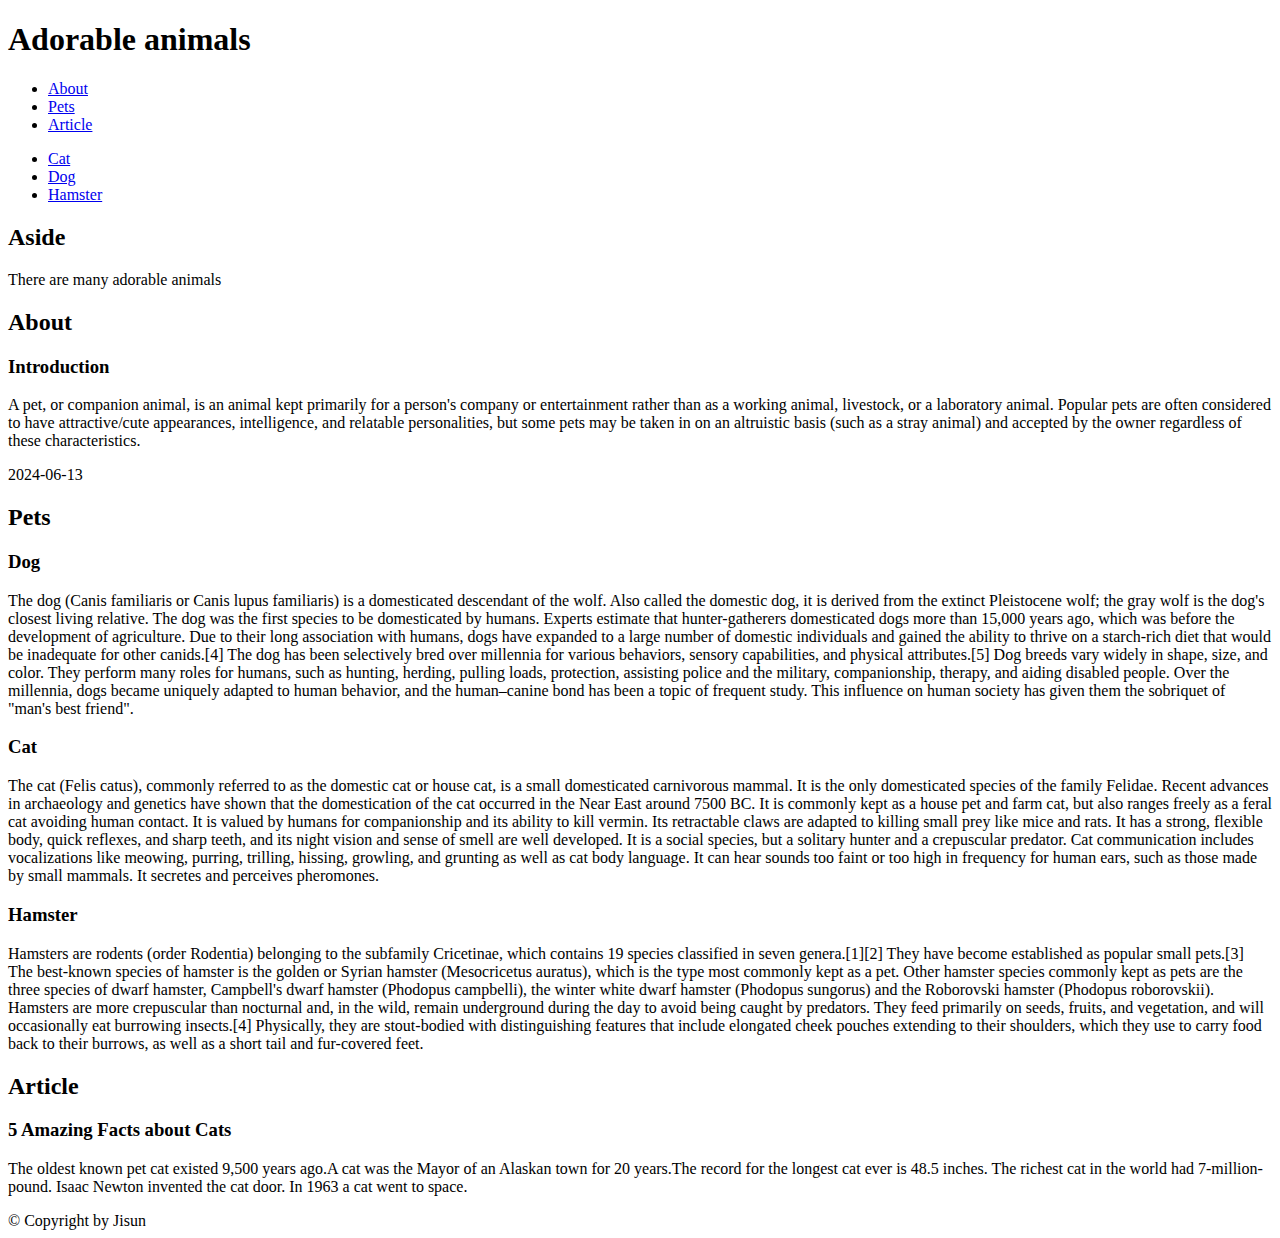
<file: index.html>
<!DOCTYPE html>
<html lang="en">

<head>
    <meta charset="UTF-8">
    <meta http-equiv="X-UA-Compatible" content="IE=edge">
    <meta name="viewport" content="width=device-width, initial-scale=1.0">
    <title>Adorable animals</title>
</head>

<body>
    <!-- Header -->
    <header>
        <h1>Adorable animals</h1>
    </header>
    <!-- Navigaton -->
    <nav aria-label="Primary Navigation">
        <ul>
            <li><a href="#">About</a></li>
            <li><a href="#">Pets</a></li>
            <li><a href="#">Article</a></li>
        </ul>
    </nav>
    <nav aria-label="Secondary Navigation">
        <ul>
            <li><a href="#">Cat</a></li>
            <li><a href="#">Dog</a></li>
            <li><a href="#">Hamster</a></li>
        </ul>
    </nav>
    <aside>
        <h2>Aside</h2>
        <p>There are many adorable animals</p>
    </aside>
    <!-- Main -->
    <main>
        <section>
            <h2>About</h2>
            <h3>Introduction</h3>
            <p>A pet, or companion animal, is an animal kept primarily for a person's company or entertainment rather
                than as a working animal, livestock, or a laboratory animal. Popular pets are often considered to have
                attractive/cute appearances, intelligence, and relatable personalities, but some pets may be taken in on
                an altruistic basis (such as a stray animal) and accepted by the owner regardless of these
                characteristics.</p>
            <time datetime="2024-06-13">2024-06-13</time>
        </section>
        <section>
            <h2>Pets</h2>
            <h3>Dog</h3>
            <p>The dog (Canis familiaris or Canis lupus familiaris) is a domesticated descendant of the wolf. Also
                called the domestic dog, it is derived from the extinct Pleistocene wolf; the gray wolf is the dog's
                closest living relative. The dog was the first species to be domesticated by humans. Experts estimate
                that hunter-gatherers domesticated dogs more than 15,000 years ago, which was before the development of
                agriculture. Due to their long association with humans, dogs have expanded to a large number of domestic
                individuals and gained the ability to thrive on a starch-rich diet that would be inadequate for other
                canids.[4]

                The dog has been selectively bred over millennia for various behaviors, sensory capabilities, and
                physical attributes.[5] Dog breeds vary widely in shape, size, and color. They perform many roles for
                humans, such as hunting, herding, pulling loads, protection, assisting police and the military,
                companionship, therapy, and aiding disabled people. Over the millennia, dogs became uniquely adapted to
                human behavior, and the human–canine bond has been a topic of frequent study. This influence on human
                society has given them the sobriquet of "man's best friend".</p>
            <h3>Cat</h3>
            <p>The cat (Felis catus), commonly referred to as the domestic cat or house cat, is a small domesticated
                carnivorous mammal. It is the only domesticated species of the family Felidae. Recent advances in
                archaeology and genetics have shown that the domestication of the cat occurred in the Near East around
                7500 BC. It is commonly kept as a house pet and farm cat, but also ranges freely as a feral cat avoiding
                human contact. It is valued by humans for companionship and its ability to kill vermin. Its retractable
                claws are adapted to killing small prey like mice and rats. It has a strong, flexible body, quick
                reflexes, and sharp teeth, and its night vision and sense of smell are well developed. It is a social
                species, but a solitary hunter and a crepuscular predator. Cat communication includes vocalizations like
                meowing, purring, trilling, hissing, growling, and grunting as well as cat body language. It can hear
                sounds too faint or too high in frequency for human ears, such as those made by small mammals. It
                secretes and perceives pheromones.</p>
            <h3>Hamster</h3>
            <p>Hamsters are rodents (order Rodentia) belonging to the subfamily Cricetinae, which contains 19 species
                classified in seven genera.[1][2] They have become established as popular small pets.[3] The best-known
                species of hamster is the golden or Syrian hamster (Mesocricetus auratus), which is the type most
                commonly kept as a pet. Other hamster species commonly kept as pets are the three species of dwarf
                hamster, Campbell's dwarf hamster (Phodopus campbelli), the winter white dwarf hamster (Phodopus
                sungorus) and the Roborovski hamster (Phodopus roborovskii).

                Hamsters are more crepuscular than nocturnal and, in the wild, remain underground during the day to
                avoid being caught by predators. They feed primarily on seeds, fruits, and vegetation, and will
                occasionally eat burrowing insects.[4] Physically, they are stout-bodied with distinguishing features
                that include elongated cheek pouches extending to their shoulders, which they use to carry food back to
                their burrows, as well as a short tail and fur-covered feet.</p>
        </section>
        <article>
            <h2>Article</h2>
            <h3>5 Amazing Facts about Cats</h3>
            <p>The oldest known pet cat existed 9,500 years ago.A cat was the Mayor of an Alaskan town for 20 years.The
                record for the longest cat ever is 48.5 inches. The richest cat in the world had 7-million-pound. Isaac
                Newton invented the cat door. In 1963 a cat went to space.</p>
        </article>
    </main>
    <!-- Footer -->
    <footer>&copy Copyright by Jisun</footer>
</body>

</html>
</file>
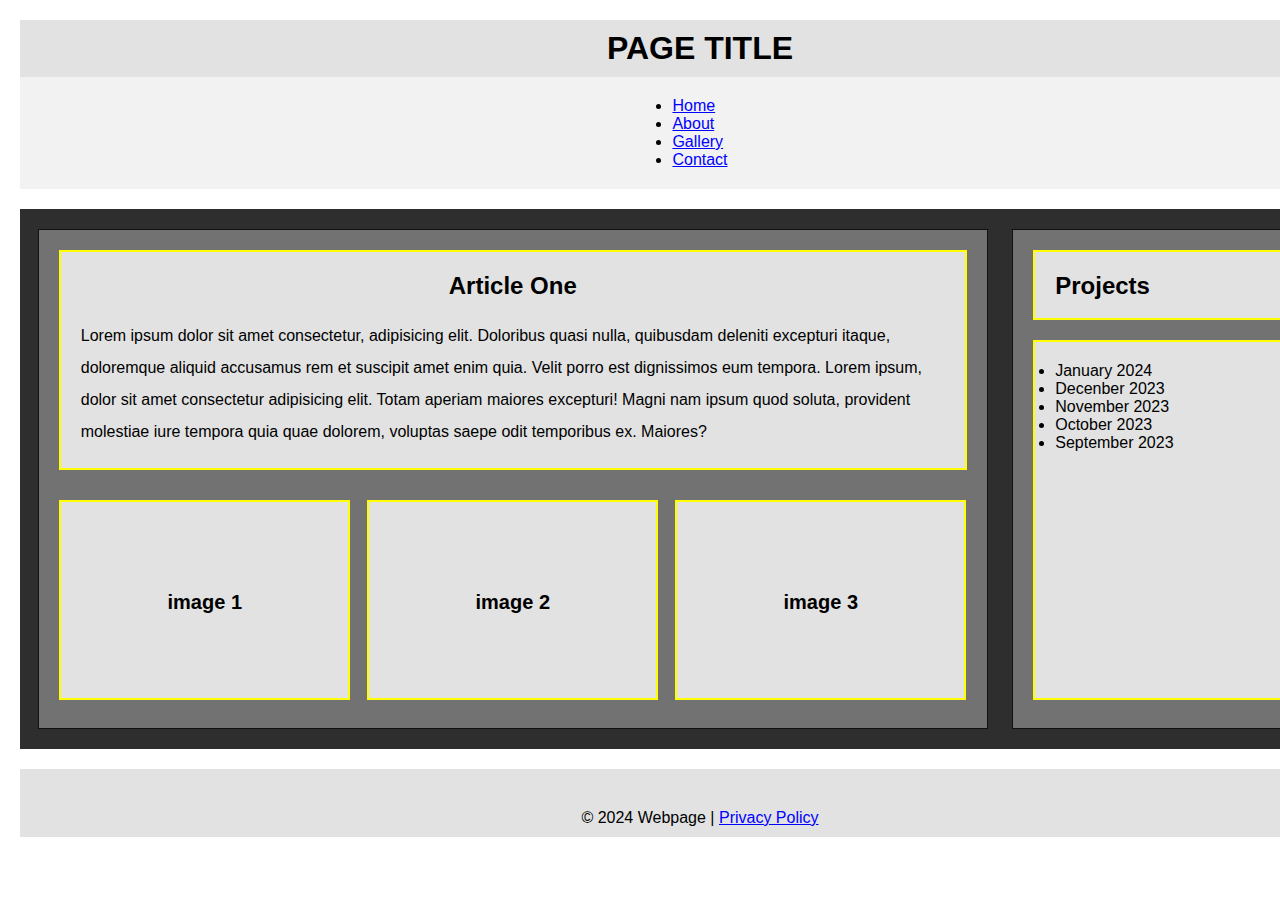
<file: Day6/index.html>
<!DOCTYPE html>
<html lang="en">

<head>
    <meta charset="UTF-8">
    <meta http-equiv="X-UA-Compatible" content="IE=edge">
    <meta name="viewport" content="width=device-width, initial-scale=1.0">
    <link rel="stylesheet" href="main.css">
    <title>Day6 - CSS</title>
</head>

<body>
    <header>
        <h1>PAGE TITLE</h1>
    </header>
    <nav>
        <ul id="navbar">
            <li><a href="#">Home</a></li>
            <li><a href="#">About</a></li>
            <li><a href="#">Gallery</a></li>
            <li><a href="#">Contact</a></li>
        </ul>
    </nav>
    <main>
        <section id="article-container">
            <div class="box article">
                <h2>Article One</h2>
                <p>Lorem ipsum dolor sit amet consectetur, adipisicing elit. Doloribus quasi nulla, quibusdam deleniti
                    excepturi itaque, doloremque aliquid accusamus rem et suscipit amet enim quia. Velit porro est
                    dignissimos eum tempora. Lorem ipsum, dolor sit amet consectetur adipisicing elit. Totam aperiam maiores excepturi! Magni nam ipsum quod soluta, provident molestiae iure tempora quia quae dolorem, voluptas saepe odit temporibus ex. Maiores?</p>
            </div>
            <div id="imgcontainer">
            <div class="box img"><p>image 1</p></div>
            <div class="box img"><p>image 2</p></div>
            <div class="box img"><p>image 3</p></div>
            </div>
        </section>
        <section id="project-container">
            <div class="box project_title">
                <h2>Projects</h2>
            </div>
            <div class="box project">
                <ul>
                    <li>January 2024</li>
                    <li>Decenber 2023</li>
                    <li>November 2023</li>
                    <li>October 2023</li>
                    <li>September 2023</li>
                </ul>
            </div>
        </section>
    </main>
    <footer>
        &copy; 2024 Webpage | <a href="#">Privacy Policy</a>
    </footer>
</body>

</html>
</file>
<file: Day6/main.css>
@import url('https://fonts.googleapis.com/css2?family=Roboto:ital,wght@0,100;0,300;0,400;0,500;0,700;0,900;1,100;1,300;1,400;1,500;1,700;1,900&display=swap');

* {
    box-sizing: border-box;
    margin: 0;
    padding: 0;
    font-family: 'Roboto Condensed', sans-serif;
}
body {
    width: 100%;
    max-width: 1440px;
    min-width: 1400px;
    margin: 0 auto;
    display: block;
    padding: 20px;
    text-align: center;
}
header {
    display: block;
    padding: 10px;
    background-color: #e2e2e2;
}
nav {
    display: block;
    padding: 20px;
    margin-bottom: 20px;
    background-color: #f2f2f2;
}
main {
    max-width: 1400px;
    display: block;
    padding: 20px 0;
    background-color: #2e2e2e;
    margin: 0 auto;
}
section {
    display: inline-block;
    background-color: #727272;
    padding: 20px;
    vertical-align: top;
    border: 1px solid #111;
}
footer {
    padding: 40px 0px 10px 0px;
    margin-top: 20px;
    background-color: #e2e2e2;
}
a:link {
    color: blue;
}
ul {
    display: inline-block;
    text-align: left;
}
#img-container {
    text-align: justify; 
    width: 100%;
}
.box{
    background-color: #e2e2e2;
    border: 2px solid yellow;
}
.img {
    display: inline-block;
    width: 32%; 
    height: 200px;
    margin-top: 30px;
    font-size: 20px;
    font-weight: bold;
    text-align: center; 
    margin-right: 13px;
    vertical-align: middle;
}
.img:last-child{
    margin-right: 0;
}
/* .img p {
    position:relative;
    top:50%;
    transform: translateY(-50%);
} */
.img p{
    line-height: 200px;
}
#article-container {
    width: 950px; 
    height: 500px;
    margin-right: 20px;
    display: inline-block;
}
#project-container {
    width: 350px;
    height: 500px;
    display: inline-block;
}
.article {
    width: 100%;
    padding: 20px;
    text-align: left;
}
.article h2 {
    text-align: center;
    margin-bottom: 20px;
}
.article p {
    text-align: left;
    line-height: 2;
}
.project_title {
    width: 100%;
    height: 70px;
    padding: 20px;
    text-align: left;
    margin-bottom: 20px;
}
.project {
    width: 100%;
    height: 360px;
    padding: 20px;
    text-align: left;
    margin-bottom: 20px;
}
</file>
